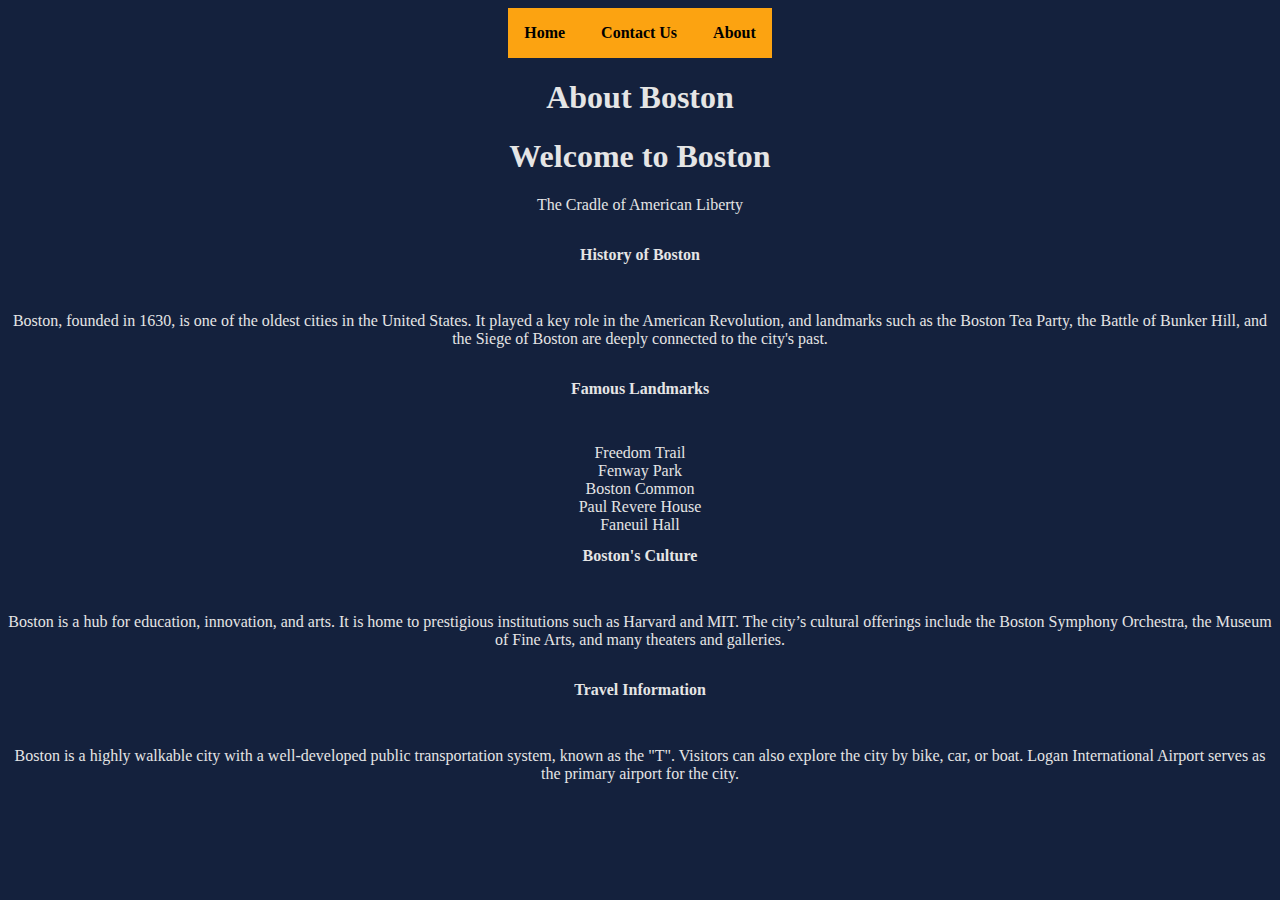
<file: about.html>
<!DOCTYPE html>

<html lang="en">

<head>
<meta charset="UTF-8">
<meta name="viewport" content="width=device-width, initial-scale=1.0">

<link rel="stylesheet" href="styles.css">

<title>About Boston</title>



</head>

<body>
  
  <!-- NAV BAR1 START -->
            
            <nav class="infoNav">
                     
                    
                     
                      
                          <a href="index.html" class="activePage">Home</a>
                      
                      
                     
                          <a href="contact.html">Contact Us
                          </a>
                      
                      
                      
                          <a href="about.html">About</a>
                      
                      
                    <!-- NAV BAR1 END -->
                      
                </nav>
                
                
   
   
    <header>
       
       <h1>About Boston</h1>
        <h1>Welcome to Boston</h1>
        <p>The Cradle of American Liberty</p>
    </header>
    
    

    <main>
        <section id="history">
            <h2>History of Boston</h2>
            <p>Boston, founded in 1630, is one of the oldest cities in the United States. It played a key role in the American Revolution, and landmarks such as the Boston Tea Party, the Battle of Bunker Hill, and the Siege of Boston are deeply connected to the city's past.</p>
        </section>

        <section id="landmarks">
            <h2>Famous Landmarks</h2>
            <ul>
                <li>Freedom Trail</li>
                <li>Fenway Park</li>
                <li>Boston Common</li>
                <li>Paul Revere House</li>
                <li>Faneuil Hall</li>
            </ul>
        </section>

        <section id="culture">
            <h2>Boston's Culture</h2>
            <p>Boston is a hub for education, innovation, and arts. It is home to prestigious institutions such as Harvard and MIT. The city’s cultural offerings include the Boston Symphony Orchestra, the Museum of Fine Arts, and many theaters and galleries.</p>
        </section>

        <section id="travel">
            <h2>Travel Information</h2>
            <p>Boston is a highly walkable city with a well-developed public transportation system, known as the "T". Visitors can also explore the city by bike, car, or boat. Logan International Airport serves as the primary airport for the city.</p>
        </section>
    </main>

</body>
</html>
</file>
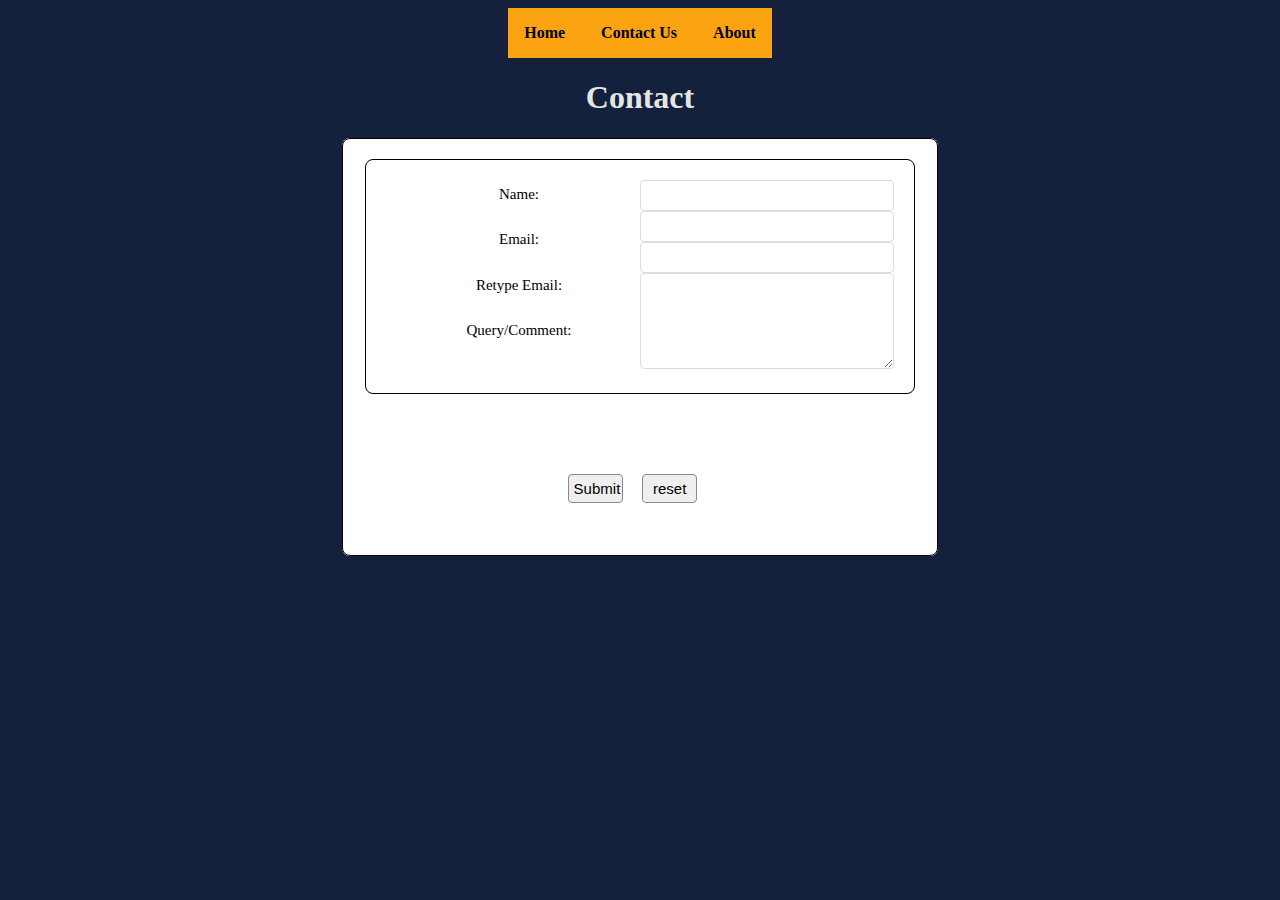
<file: contact.html>
<!DOCTYPE html>
<html>
<head>

    <link rel="stylesheet" href="styles.css">
    
 <title>Discover Boston Contact Page</title>
 
 
</head>
<body>

<!-- NAV BAR1 START -->
            
            <nav class="infoNav">
                     
                    
                     
                      
                          <a href="index.html" class="activePage">Home</a>
                      
                      
                     
                          <a href="contact.html">Contact Us
                          </a>
                      
                      
                      
                          <a href="about.html">About</a>
                      
                      
                    <!-- NAV BAR1 END -->
                      
                </nav>

 <h1>Contact</h1>
 <form id="contactForm" action="" method="post" onsubmit="return validateForm()">
    <fieldset class="firstFieldset">

        <fieldset class="secondaryFieldset">
            <div id="form1">
                <div id="column1">
                    <ul>
                        <li><label for="name">Name:</label></li>
                        <li><label for="email1">Email:</label></li>
                        <li><label for="email2">Retype Email:</label></li>
                        <li><label for="query">Query/Comment:</label></li>
                    </ul>
                </div> 
                <div id="column2">
                    <ul>
                        <li><input type="text" name="name" size="23" id="name"><div class="error" id="nameError"></div></li>
                        <li><input type="text" name="email1" id="email1"><div class="error" id="email1Error"></div></li>
                        <li><input type="text" name="email2" id="email2"><div class="error" id="email2Error"></div></li>
                        <li><textarea name="query" id="query" cols="40" rows="5"></textarea></li>
                    </ul>
                </div>
            </div>  
        </fieldset>
        <p> <input type="submit" name="submit" id="submit" value="Submit"> <input type="reset" value="reset"> </p>

    </fieldset>

</form>
</body>
</html>
</file>
<file: styles.css>
body {
    background: #14213d;
    
    color: #e5e5e5;
    
    text-align: center;
    
}

.infoNav {background-color: #fca311; ; display:inline-block;}

.infoNav a{display: inline-block;
  color: #F7F6F4;
  text-align: left;
  padding: 1em;
  text-decoration: none; font-size:1em; font-weight:bolder;
color:black;}

.infoNav a:hover {background-color: #e5e5e5; color:#262a38;}

img {width:50%;}

.bookingButton {background-color:#fca311; padding:0.1em;}

.bookingButton a{text-decoration: none; color:#F7F6F4; color:black;}

.bookingButton:hover {background-color: #e5e5e5; transform:scale(1.1); }

form{
    max-width: 600px;
    margin: 20px auto;
    color:black;
    
    
}

 
fieldset{
    border: 1px solid #000000;
    border-radius: 8px;
    padding: 20px;
    margin-bottom: 5em;
    background-color: #ffffff ;
    
}

#form1{ /* this is an example of  id selector */ 
    display: flex;
    flex-wrap: wrap;
    justify-content: space-between;
    
}

#column1,#column2{ /* this is an example of  id selector */ /* this is an example of  group selector */ 
    width: 50%;

}

ul{
    list-style: none;
    padding: 0;
    margin: 0;
}
    

label{
    display: block;
    margin-bottom: 1.1em;
    font-size: 18px;
}
#column1 label{
    width: 100%;
    padding: 6px;
    font-size: 15px;
   
   
}

#column2 input{
    width: 100%;
    padding: 6px;
    font-size: 15px;
    border: 1px solid #ddd;
    border-radius: 4px;
    box-sizing: border-box;
}
#column2 textarea{
    width: 100%;
    font-size: 15px;
    border: 1px solid #ddd;
    border-radius: 4px;
    box-sizing: border-box;
    
}
input{
    width: 10% ;
    padding: 5px;
    margin-right: 1em;
    font-size: 15px;
    border: 1px solid #8b8989;
    border-radius: 4px;
    box-sizing: border-box;
}

#addressForm{
    display: flex;
    flex-wrap: wrap;
    justify-content: space-between;
}
#address1, #address2{ /* this is an example of  group selector */ 
    width: 48%;
}
p{padding-bottom: 1em;}

h1{text-align: center;}

h2{padding-bottom: 2em; font-size: 1em; font-weight: 600;}

/* end form css */
</file>
